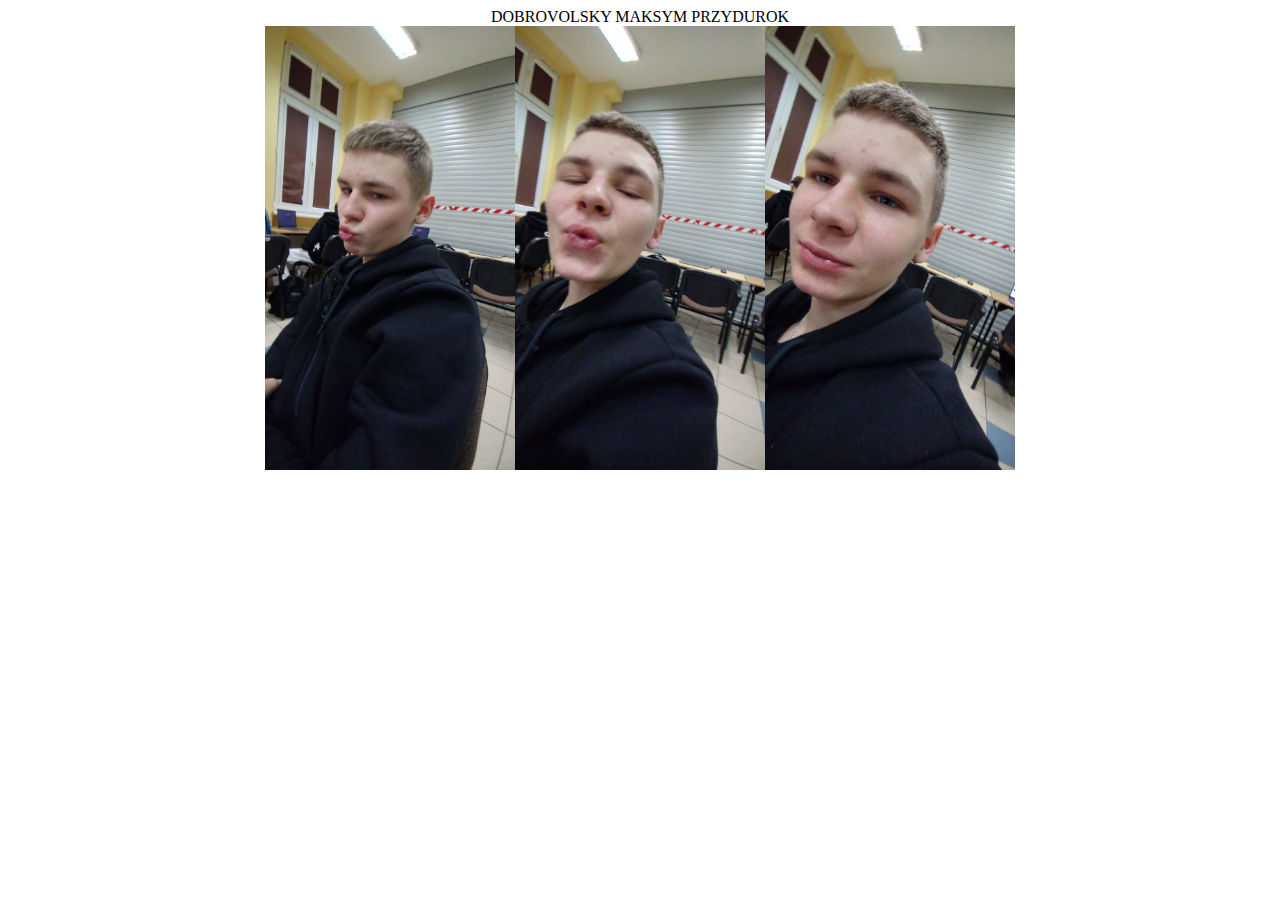
<file: index.html>
<!DOCTYPE html>
<html lang="en">
<head>
    <meta charset="UTF-8">
    <meta name="viewport" content="width=device-width, initial-scale=0, user-scalable=0">
    <title>DOBROVOLSKY MAKSYM</title>
    <link rel="stylesheet" href="style.css">
</head>
<body>
    <div class="content">
        <span>DOBROVOLSKY MAKSYM PRZYDUROK</span>
        <div class="content-grid">
            <div><img src="img/1.jpg"></div>
            <div><img src="img/2.jpg"></div>
            <div><img src="img/3.jpg"></div>
        </div>
    </div>
</body>
</html>
</file>
<file: style.css>
.content {
    display: flex;
    flex-direction: column;
    align-items: center;
    justify-content: center;
}

.content-grid img {
    width: 250px;
    max-height: auto;
}

.content-grid {
    display: grid;
    grid-template-columns: 1fr 1fr 1fr;
    grid-template-rows: auto;
}
</file>
